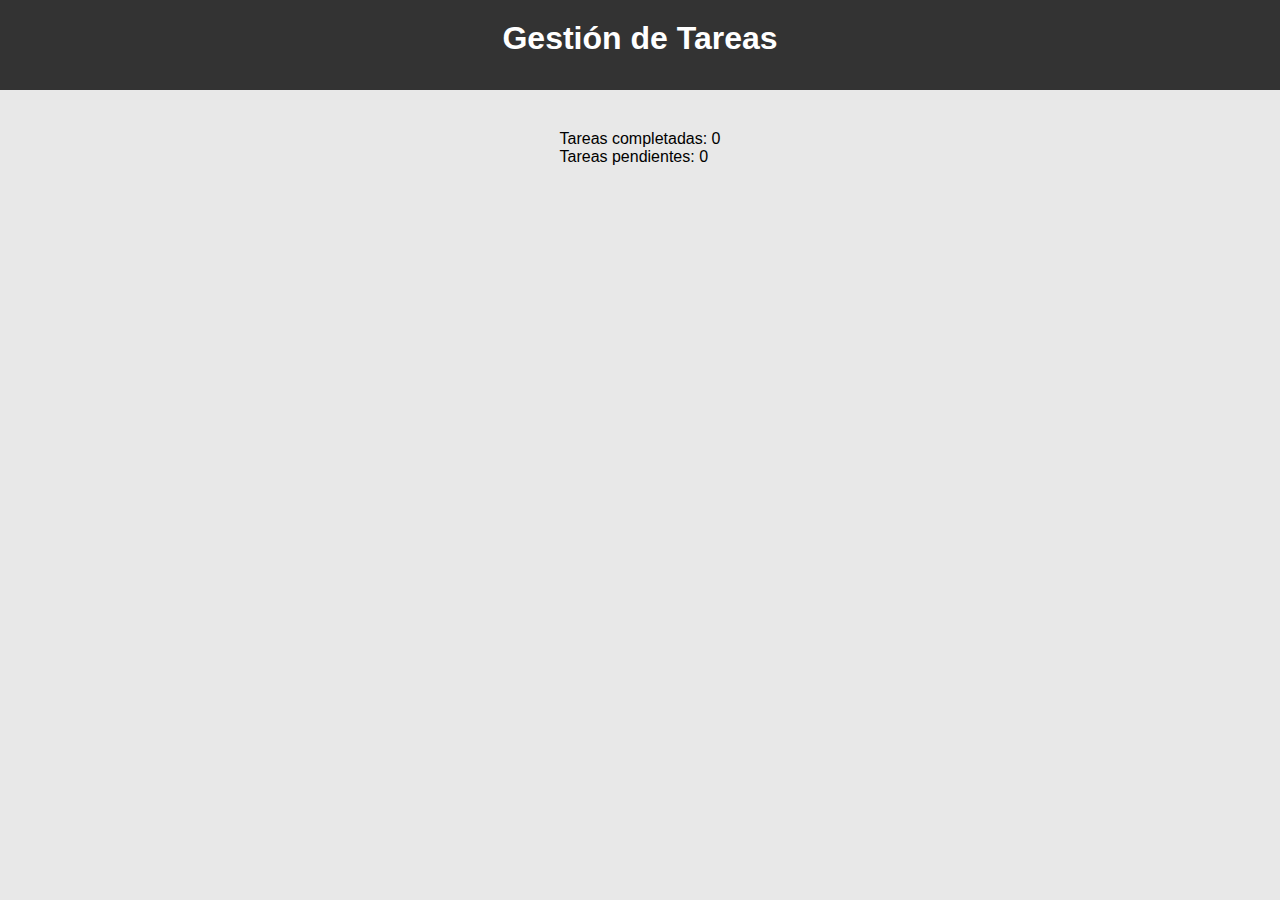
<file: index.html>
<!DOCTYPE html>
<html lang="en">
<head>
    <meta charset="UTF-8">
    <meta name="viewport" content="width=device-width, initial-scale=1.0">
    <title>App de Gestión de Tareas</title>
    <link rel="stylesheet" href="style.css">
</head>
<body>
    <header>
        <h1>Gestión de Tareas</h1>
    </header>
    <main>
        <section id="task-list">
            <!-- Aquí se agregarán las tareas con JavaScript -->
        </section>
        <footer>
            <p>Tareas completadas: <span id="completed-tasks">0</span></p>
            <p>Tareas pendientes: <span id="pending-tasks">0</span></p>
        </footer>
    </main>
    <script type="module" src="app.js"></script>
</body>
</html>
</file>
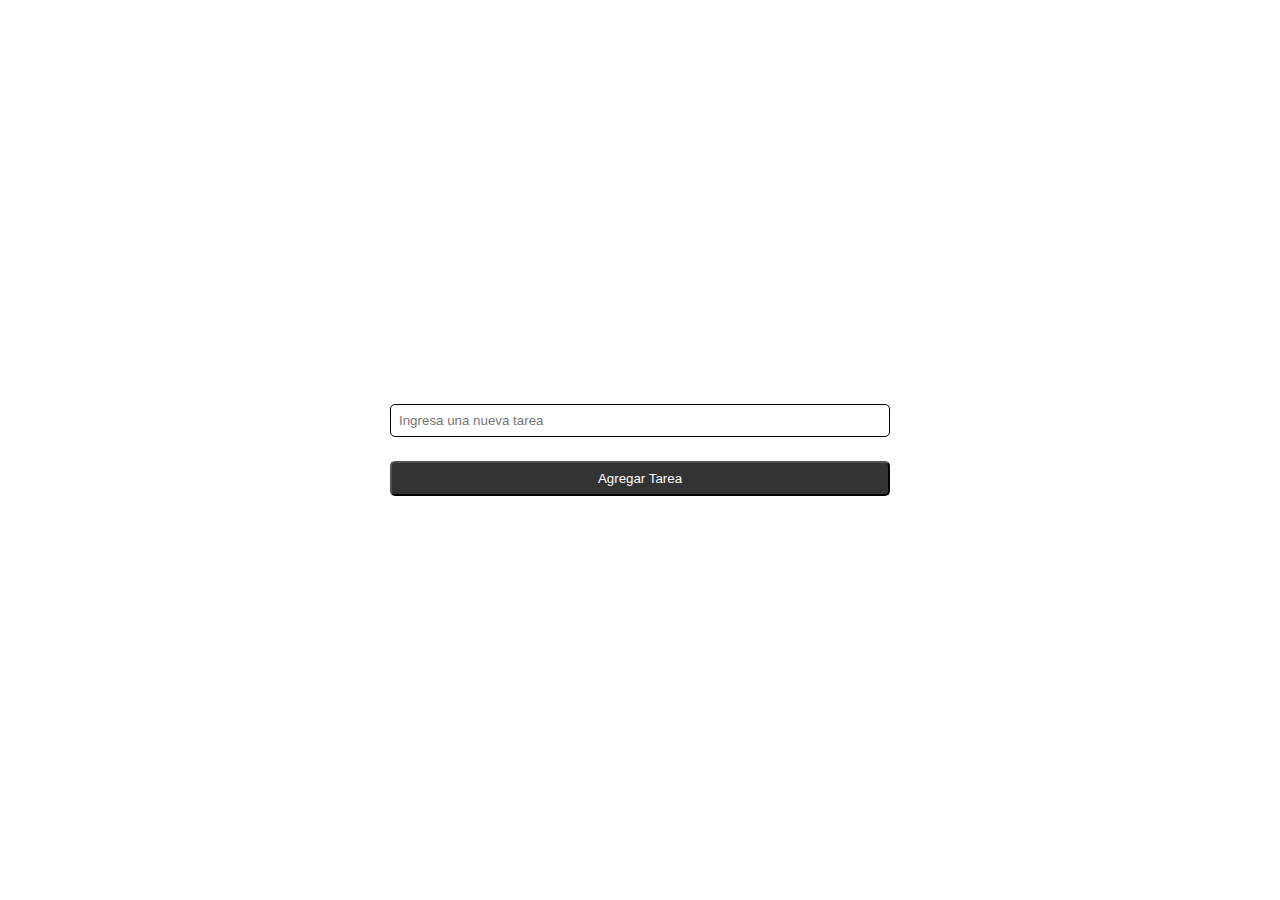
<file: addToDo.html>
<!DOCTYPE html>
<html lang="en">
<head>
    <meta charset="UTF-8">
    <meta name="viewport" content="width=device-width, initial-scale=1.0">
    <link rel="stylesheet" href="style2.css">
    <title>Document</title>
</head>
<body>
    <div class="addTaskContainer">
    <form action="" method="post" class="form"> 
        <input type="text" name="task" placeholder="Ingresa una nueva tarea" class="enterTask">
        <button type="submit" class="submitTask">Agregar Tarea</button>
    </form>    
    </div>

</body>
<footer>
    <script type="module" src="addToDo.js"></script>
</footer>
</html>
</file>
<file: style.css>
*{
    padding: 0;
    margin: 0;
    font-family: sans-serif;
    box-sizing: border-box;

}
body {
    font-family: Arial, sans-serif;
    margin: 0;
    padding: 0;
    
}

header {
    background-color: #333;
    color: #fff;
    padding: 20px;
    text-align: center;
    height: 10vh;
}

main {
    padding: 20px;
    display: flex;
    height: 100%;
    flex-direction: column;
    height: 90vh;
    align-items: center;
    background-color:rgb(232, 232, 232);
}

#task-list {
    margin-bottom: 20px;
    width:450px;
    display: flex;
    flex-direction: column;
    justify-content: center;
    /* border: solid; */
}

.task {
    margin-bottom: 10px;
    background-color: white;
    height: 2.5rem; 
    border-radius: .6rem;
    display: flex;
    align-items: center;
    justify-content: space-between;
    padding: 0 1rem;
    min-width: 450px;
}

.task input[type="checkbox"] {
    display: none; /* Oculta el checkbox predeterminado */
}

.task input[type="checkbox"] {
    display: inline-block;
    width: 20px;
    height: 20px;
    background-color: #ccc;
    border-radius: 50%; /* Hace que el checkbox personalizado sea redondo */
    cursor: pointer;
}

.task input[type="checkbox"]:checked{
    background-color: green; /* Cambia el color de fondo cuando está marcado */
}
</file>
<file: style2.css>
*{
    font-family: sans-serif;
    margin: 0;
    padding: 0;
    box-sizing: border-box;
}

body{
    display: flex;
    justify-content: center;
    align-items: center;
    height: 100vh;
}

.addTaskCotainer{
    display: flex;
    justify-content: center;
    align-items: center;
}
form{
    display: flex;
    justify-content: center;
    align-items: center;
    flex-direction: column;
    padding: 20px;
    gap: 1.5rem;
}
.enterTask{
    padding: 8px;
    border: 1px solid #000;
    border-radius: 5px;
    width: 500px;
    outline: none;
}
.submitTask{
    padding: 8px;
    border-radius: 5px;
    width: 500px;
    outline: none;
    background-color: #333333;
    color: #fff;
    cursor: pointer;
}
</file>
